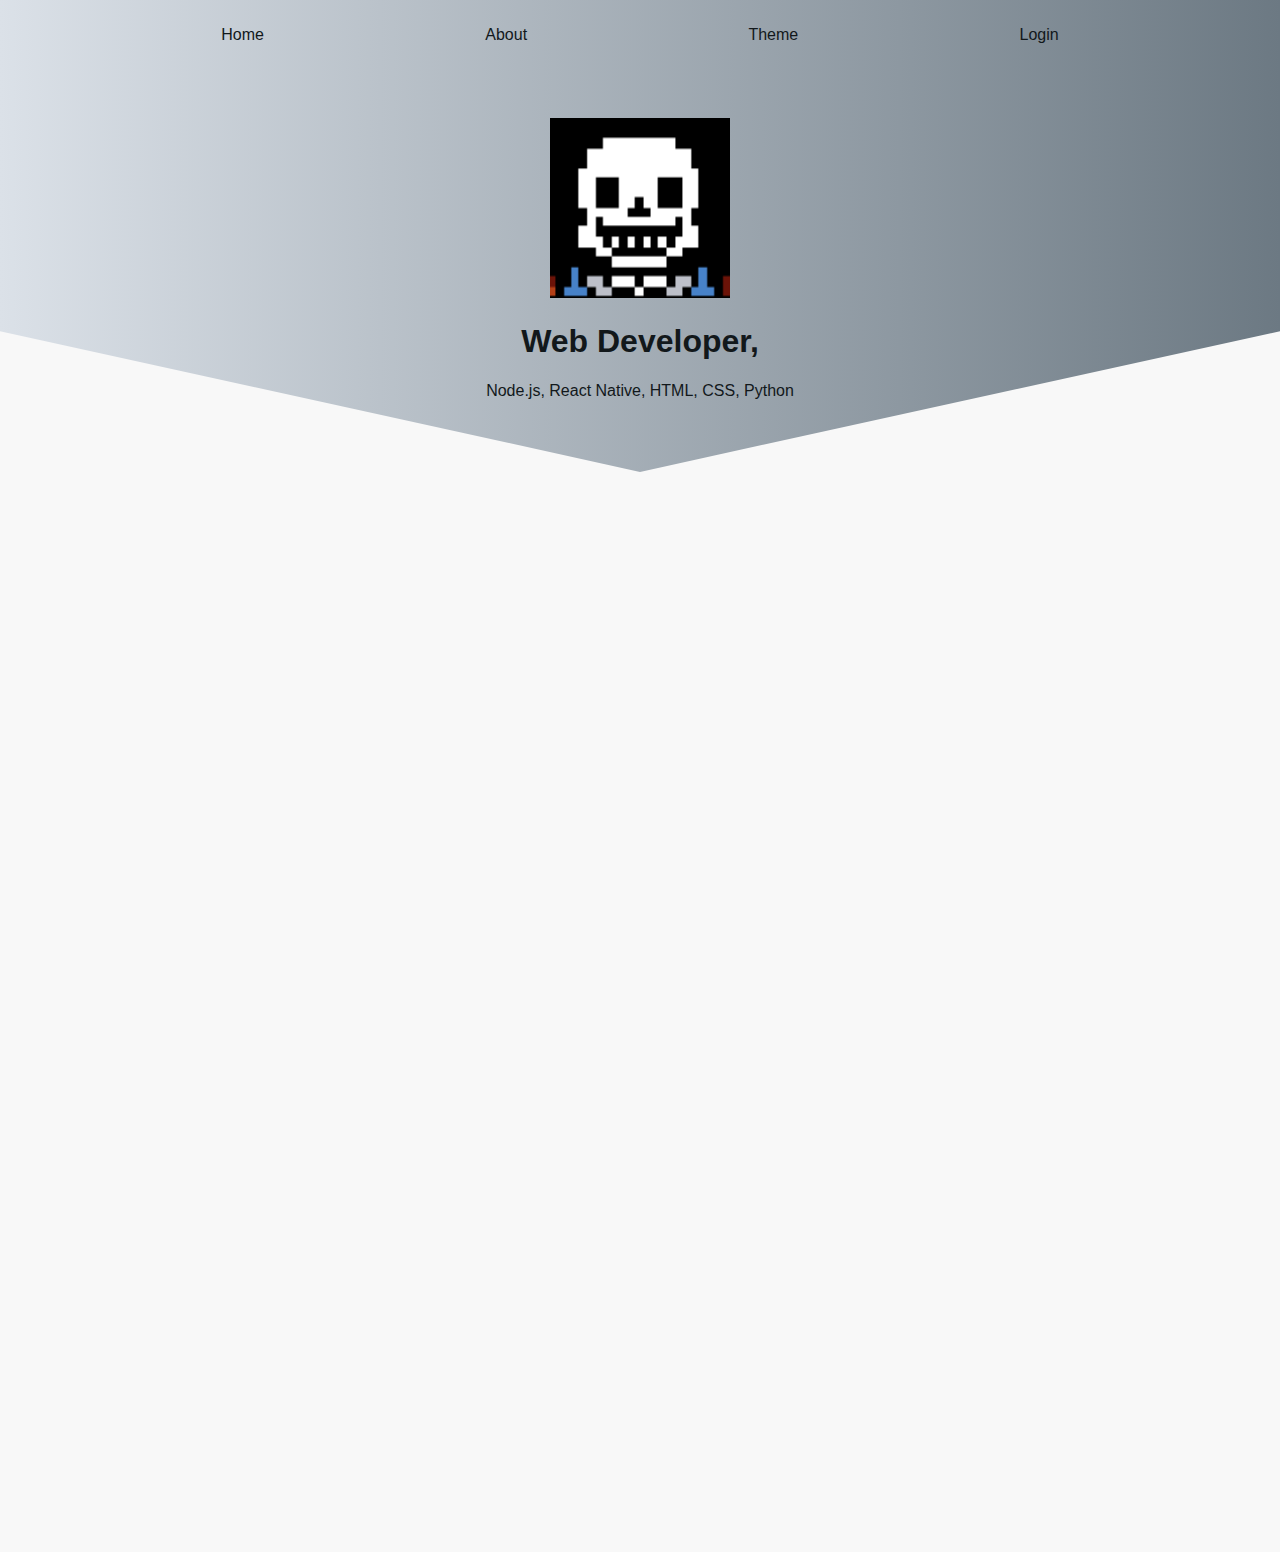
<file: theme switcher site/index.html>
<!DOCTYPE html>
<html lang="en">

<head>
    <meta charset="UTF-8">
    <meta http-equiv="X-UA-Compatible" content="IE=edge">
    <meta name="viewport" content="width=device-width, initial-scale=1.0">
    <title>My site</title>
    <link rel="stylesheet" href="style.css">
    <script defer src="main.js">
    </script>
</head>

<body class="light">
    <!--default theme -->

    <nav class="navbar">
        <ul class="navbar-nav">
            <li class="nav-item">Home</li>
            <li class="nav-item">About</li>
            <!-- Dropdown -->
            <li class="nav-item has-dropdown">
                <a href="#">Theme</a>
                <ul class="dropdown">
                    <li class="dropdown-item">
                        <a href="#" id="light">Light</a>
                    </li>
                    <li class="dropdown-item">
                        <a href="#" id="dark">Dark</a>
                    </li>
                    <li class="dropdown-item">
                        <a href="#" id="solar">Solar
                        </a>
                    </li>
                </ul>
            </li>
            <li class="nav-item">Login</li>
        </ul>
    </nav>
    <header>
        <img class="logo" src="Screenshot 2022-07-07 032011.png">
        <h1>Web Developer,</h1>
        <p>Node.js, React Native, HTML, CSS, Python</p>
    </header>
    <main></main>
</body>

</html>
</file>
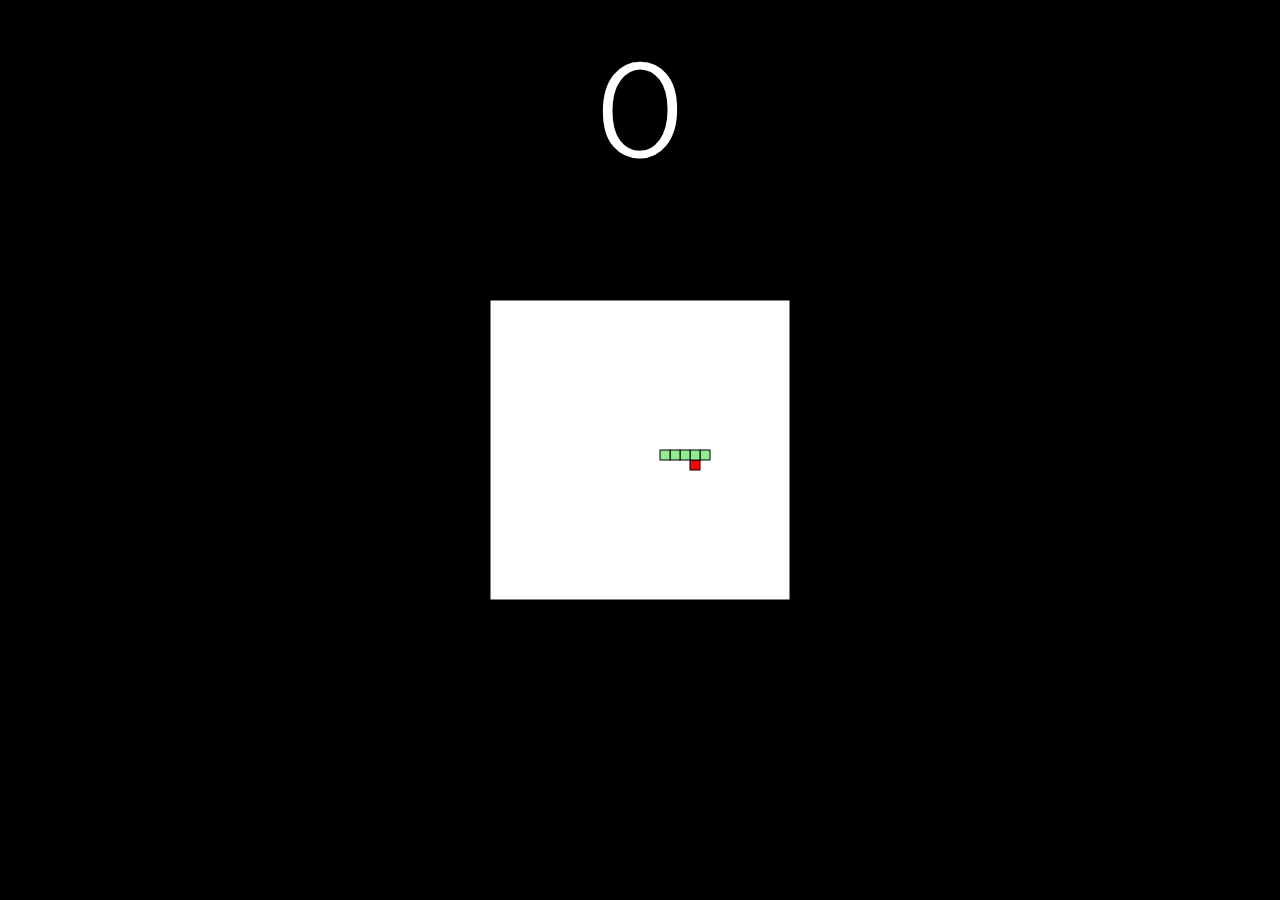
<file: snake.js/snake.html>
<!DOCTYPE html>
<html>

<head>
    <title>Snake Game</title>
    <link href="https://fonts.googleapis.com/css?family=Antic+Slab" rel="stylesheet"> \

    <style>

        body{
            background-color: black;
        }

        #gameCanvas {
            position: absolute;
            top: 50%;
            left: 50%;
            transform: translate(-50%, -50%);
            background-color: black;
        }
        
        #score {
            color: white;
            text-align: center;
            font-size: 140px;
            font-family: 'Antic Slab', serif;
            background-color: black;
        }
    </style>
</head>

<body>
    <div id="score">0</div>
    <canvas id="gameCanvas" width="300" height="300"></canvas>
    <script src="snake.js">
    </script>


</body>

</html>
</file>
<file: theme switcher site/style.css>
body {
            margin: 0;
            padding: 0;
            font-family: 'Montserrat', sans-serif;
            color: var(--text);
            background: var(--bg);
            transition: background 500ms ease-in-out, color 1000ms ease-in-out;
        }
        
        ul {
            list-style-type: none;
            margin: 0;
            padding: 0;
        }
        
        a {
            color: currentColor;
            text-decoration: none;
        }
        
        header {
            padding: 1em;
            clip-path: polygon(50% 0%, 100% 0, 100% 65%, 50% 100%, 0 65%, 0 0);
            background: var(--bg-nav);
            margin-bottom: 1em;
            padding-bottom: 3.5em;
            text-align: center;
        }
        
        main {
            min-height: 1000px;
            padding: 2rem;
        }
        
        img {
            margin: 2em 0 0;
            width: 180px;
            height: 180px;
        }
        /* Navbar */
        
        .navbar {
            height: 70px;
            width: 100%;
            background: var(--bg-nav);
            color: var(--text);
        }
        
        .navbar-nav {
            display: flex;
            align-items: center;
            justify-content: space-evenly;
            height: 100%;
        }
        
        .dropdown {
            position: absolute;
            width: 500px;
            opacity: 0;
            z-index: 2;
            background: var(--bg-dropdown);
            border-top: 2px solid var(--border-color);
            border-bottom-right-radius: 8px;
            border-bottom-left-radius: 8px;
            display: flex;
            align-items: center;
            justify-content: space-around;
            height: 3rem;
            margin-top: 2rem;
            padding: 0.5rem;
            box-shadow: rgba(2, 8, 20, 0.1) 0px 0.175em 0.5em;
            transform: translateX(-40%);
            transition: opacity .15s ease-out;
        }
        
        .has-dropdown:focus-within .dropdown {
            opacity: 1;
            pointer-events: auto;
        }
        
        .dropdown-item a {
            width: 100%;
            height: 100%;
            size: 0.7rem;
            padding-left: 10px;
            font-weight: bold;
        }
        
        .dropdown-item a::before {
            content: ' ';
            border: 2px solid var(--border-color);
            border-radius: 50%;
            width: 2rem;
            height: 2rem;
            display: inline-block;
            vertical-align: middle;
            margin-right: 10px;
        }
        /* Themes */
        
         :root {
            --gray0: #f8f8f8;
            --gray1: #dbe1e8;
            --gray2: #b2becd;
            --gray3: #6c7983;
            --gray4: #454e56;
            --gray5: #2a2e35;
            --gray6: #12181b;
            --blue: #0084a5;
            --purple: #a82dd1;
            --yellow: #fff565;
        }
        
        .light {
            --bg: var(--gray0);
            --bg-nav: linear-gradient(to right, var(--gray1), var(--gray3));
            --bg-dropdown: var(--gray0);
            --text: var(--gray6);
            --border-color: var(--blue);
            --bg-solar: var(--yellow);
        }
        
        .dark {
            --bg: var(--gray5);
            --bg-nav: linear-gradient(to right, var(--gray5), var(--gray6));
            --bg-dropdown: var(--gray6);
            --text: var(--gray0);
            --border-color: var(--purple);
            --bg-solar: var(--blue);
        }
        
        .solar {
            --gray0: #fbffd4;
            --gray1: #f7f8d0;
            --gray2: #b6f880;
            --gray3: #5ec72d;
            --gray4: #3ea565;
            --gray5: #005368;
            --gray6: #003d4c;
        }
        
        @keyframes color-rotate {
            from {
                filter: hue-rotate(0deg);
            }
            to {
                filter: hue-rotate(360deg);
            }
        }
        
        .logo {
            animation: color-rotate 2.5s;
            animation-iteration-count: infinite;
            animation-duration: alternate;
        }
</file>
